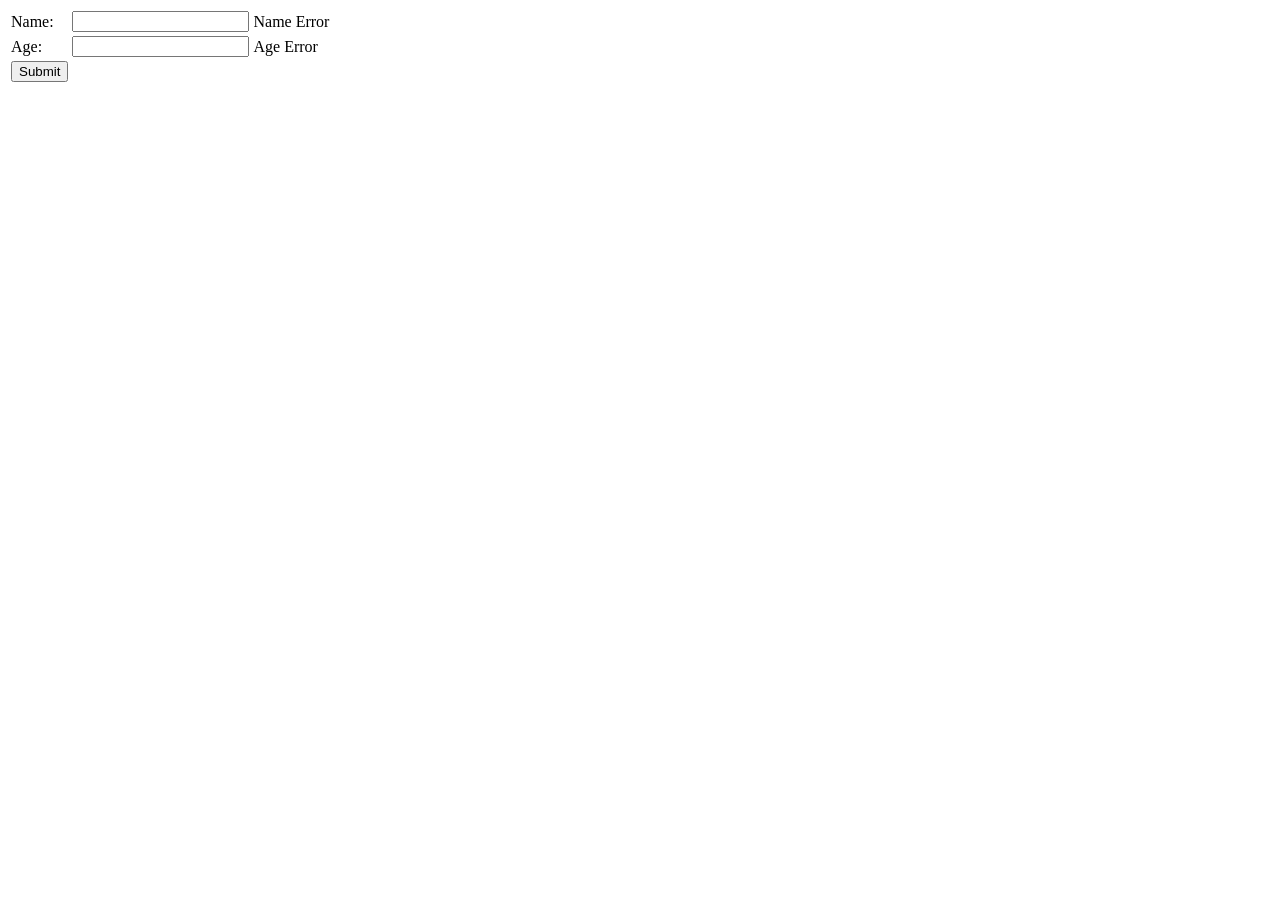
<file: test/src/main/resources/templates/form.html>
<html>
<body>
<form action="#" th:action="@{/}" th:object="${personForm}" method="post">
    <table>
        <tr>
            <td>Name:</td>
            <td><input type="text" th:field="*{name}" /></td>
            <td th:if="${#fields.hasErrors('name')}" th:errors="*{name}">Name Error</td>
        </tr>
        <tr>
            <td>Age:</td>
            <td><input type="text" th:field="*{age}" /></td>
            <td th:if="${#fields.hasErrors('age')}" th:errors="*{age}">Age Error</td>
        </tr>
        <tr>
            <td><button type="submit">Submit</button></td>
        </tr>
    </table>
</form>
</body>
</html>
</file>
